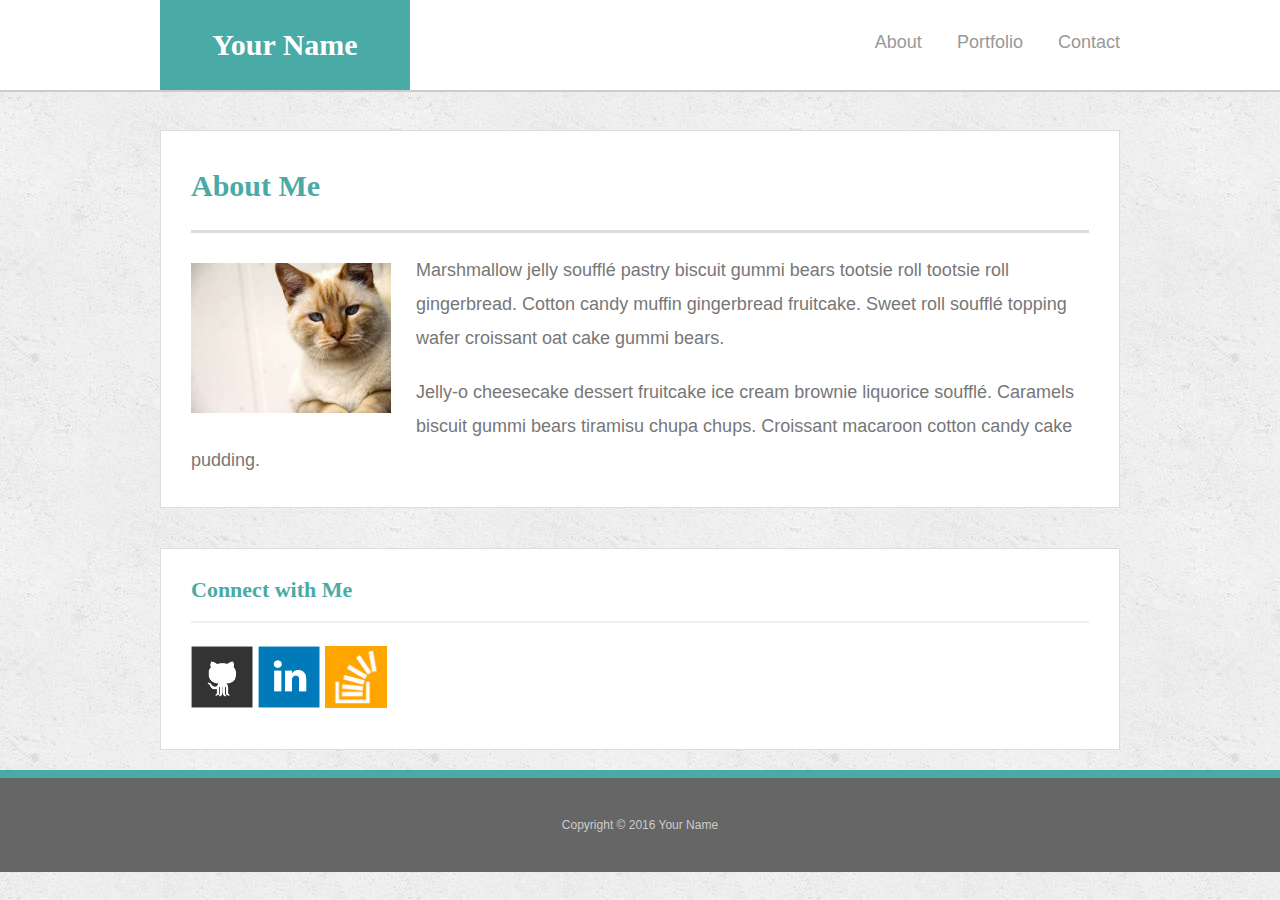
<file: index.html>
<!doctype html>
<html lang="en-us">

<head>
  <meta charset="UTF-8">
  <title>About | Molly Huckie</title>
  <link rel="stylesheet" type="text/css" href="assets/css/reset.css">
  <link rel="stylesheet" type="text/css" href="assets/css/style.css">
</head>

<body>

  <header id="masthead">
    <div class="container">
      <a href="index.html" id="logo">Your Name</a>
      <nav>
        <a href="index.html">About</a>
        <a href="portfolio.html">Portfolio</a>
        <a href="contact.html">Contact</a>
      </nav>
    </div>
  </header>

  <div id="main-container" class="container">
    <section class="main-section">
      <h1>About Me</h1>

      <img src="assets/images/cat.jpg" class="auth-image" alt="Your Name">

      <p>Marshmallow jelly souffl&eacute; pastry biscuit gummi bears tootsie roll tootsie roll gingerbread. Cotton candy muffin gingerbread fruitcake. Sweet roll souffl&eacute; topping wafer croissant oat cake gummi&nbsp;bears.</p>

      <p>Jelly-o cheesecake dessert fruitcake ice cream brownie liquorice souffl&eacute;. Caramels biscuit gummi bears tiramisu chupa chups. Croissant macaroon cotton candy cake pudding.</p>

    </section>

    <section class="sidebar">
      <div id="connect">
        <h2>Connect with Me</h2>

        <a href="#"><img src="assets/images/github-128.png" class="social" alt="GitHub" /></a>
        <a href="#"><img src="assets/images/linkedin-128.png" class="social" alt="LinkedIn" /></a>
        <a href="#"><img src="assets/images/stackoverflow-128.png" class="social" alt="Stack Overflow" /></a>
      </div>
    </section>
  </div>

  <footer>
    <div class="container">
      Copyright &copy; 2016 Your Name
    </div>
  </footer>
</body>

</html>
</file>
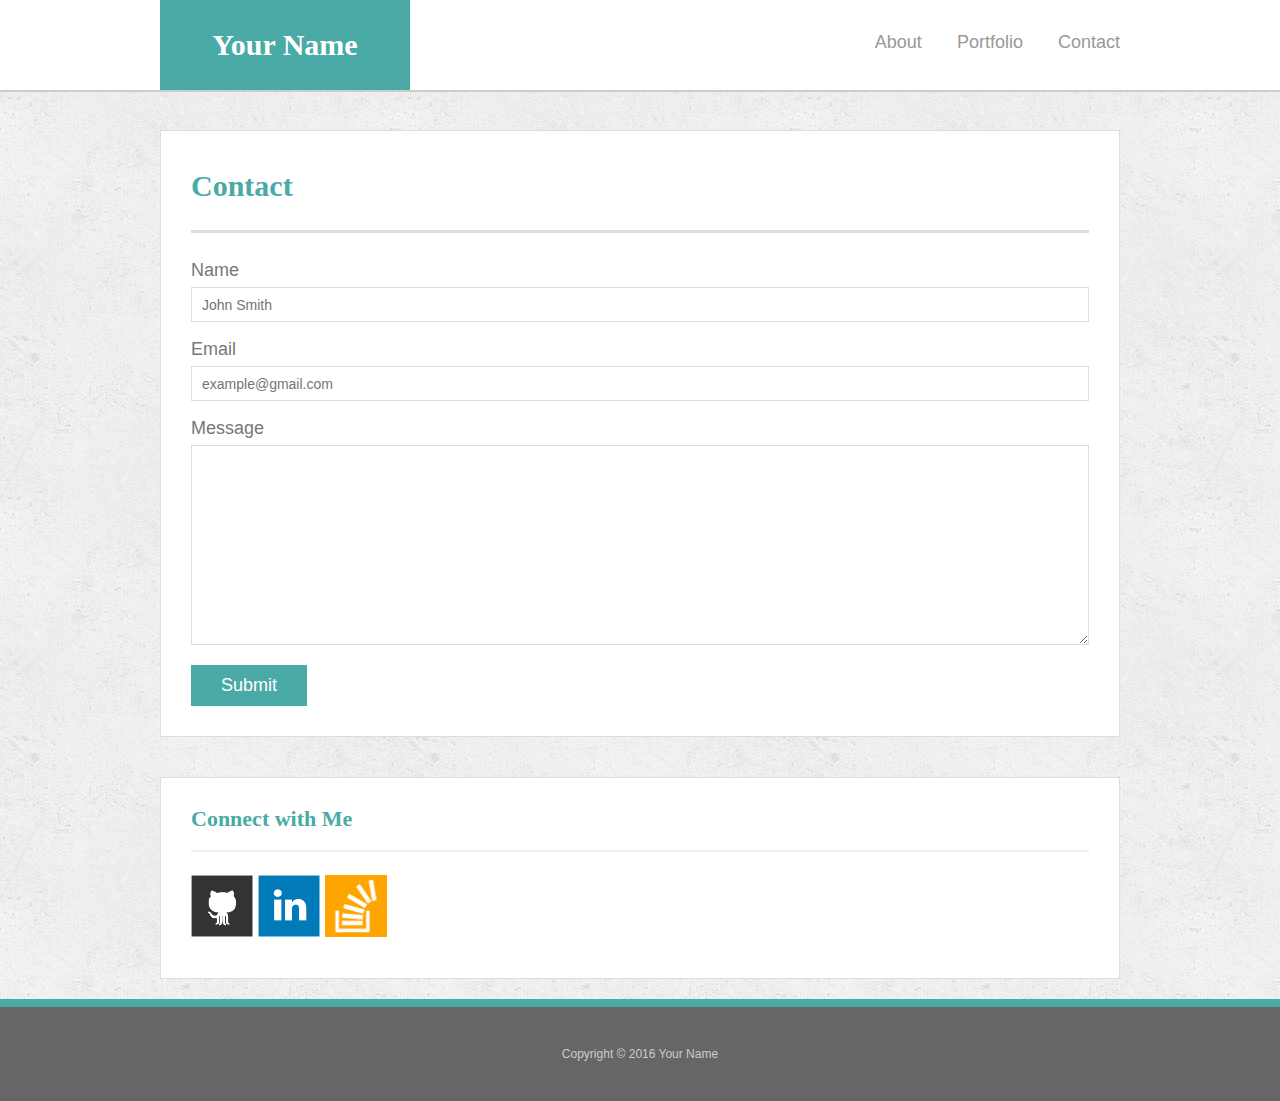
<file: contact.html>
<!doctype html>
<html lang="en-us">

<head>
  <meta charset="UTF-8">
  <title>Contact | Molly Huckie</title>
  <link rel="stylesheet" type="text/css" href="assets/css/reset.css">
  <link rel="stylesheet" type="text/css" href="assets/css/style.css">
</head>

<body>

  <header id="masthead">
    <div class="container">
      <a href="index.html" id="logo">Your Name</a>
      <nav>
        <a href="index.html">About</a>
        <a href="portfolio.html">Portfolio</a>
        <a href="contact.html">Contact</a>
      </nav>
    </div>
  </header>

  <div id="main-container" class="container">
    <section class="main-section">
      <h1>Contact</h1>

      <form id="contact-form">
        <ul>
          <li>
            <label for="name">Name</label>
            <input type="text" id="name" name="name" placeholder="John Smith" required>
          </li>
          <li>
            <label for="email">Email</label>
            <input type="email" id="email" name="email" placeholder="example@gmail.com" required>
          </li>
          <li>
            <label for="message">Message</label>
            <textarea id="message" name="message" required></textarea>
          </li>
        </ul>
        <input type="submit">
      </form>

    </section>

    <section class="sidebar">
      <div id="connect">
        <h2>Connect with Me</h2>

        <a href="#"><img src="assets/images/github-128.png" class="social" alt="GitHub" /></a>
        <a href="#"><img src="assets/images/linkedin-128.png" class="social" alt="LinkedIn" /></a>
        <a href="#"><img src="assets/images/stackoverflow-128.png" class="social" alt="Stack Overflow" /></a>
      </div>
    </section>
  </div>

  <footer>
    <div class="container">
      Copyright &copy; 2016 Your Name
    </div>
  </footer>
</body>

</html>
</file>
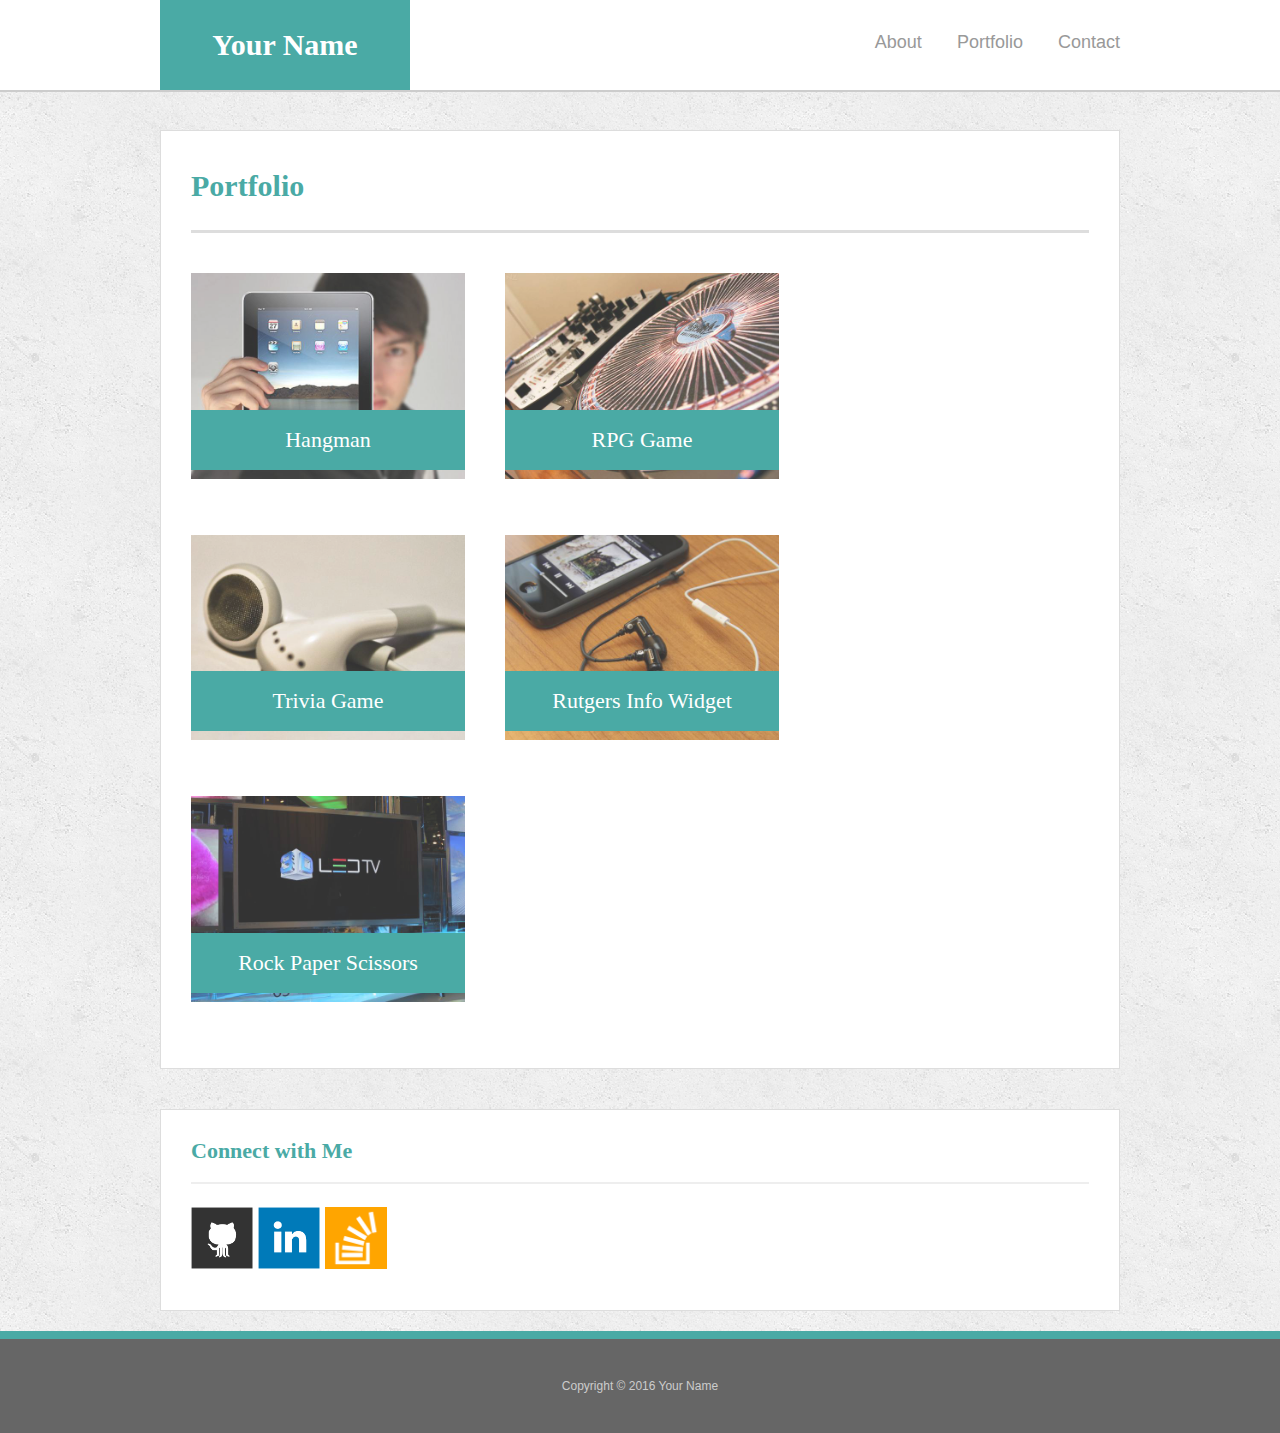
<file: portfolio.html>
<!doctype html>
<html lang="en-us">

<head>
  <meta charset="UTF-8">
  <title>Portfolio | Molly Huckie</title>
  <link rel="stylesheet" type="text/css" href="assets/css/reset.css">
  <link rel="stylesheet" type="text/css" href="assets/css/style.css">
</head>

<body>

  <header id="masthead">
    <div class="container">
      <a href="index.html" id="logo">Your Name</a>
      <nav>
        <a href="index.html">About</a>
        <a href="portfolio.html">Portfolio</a>
        <a href="contact.html">Contact</a>
      </nav>
    </div>
  </header>

  <div id="main-container" class="container">
    <section class="main-section">
      <h1>Portfolio</h1>

      <div class="work">
        <img src="assets/images/technics-q-c-640-480-1.jpg" alt="hangman">

        <h3>Hangman</h3>
      </div>
      <div class="work">
        <img src="assets/images/technics-q-c-640-480-2.jpg" alt="RPG Game">

        <h3>RPG Game</h3>
      </div>
      <div class="work">
        <img src="assets/images/technics-q-c-640-480-5.jpg" alt="Trivia Game">

        <h3>Trivia Game</h3>
      </div>
      <div class="work">
        <img src="assets/images/technics-q-c-640-480-7.jpg" alt="Rutgers Info Widget">

        <h3>Rutgers Info Widget</h3>
      </div>
      <div class="work">
        <img src="assets/images/technics-q-c-640-480-9.jpg" alt="Rock Paper Scissors">

        <h3>Rock Paper Scissors</h3>
      </div>

    </section>

    <section class="sidebar">
      <div id="connect">
        <h2>Connect with Me</h2>

        <a href="#"><img src="assets/images/github-128.png" class="social" alt="GitHub" /></a>
        <a href="#"><img src="assets/images/linkedin-128.png" class="social" alt="LinkedIn" /></a>
        <a href="#"><img src="assets/images/stackoverflow-128.png" class="social" alt="Stack Overflow" /></a>
      </div>
    </section>
  </div>

  <footer>
    <div class="container">
      Copyright &copy; 2016 Your Name
    </div>
  </footer>
</body>

</html>
</file>
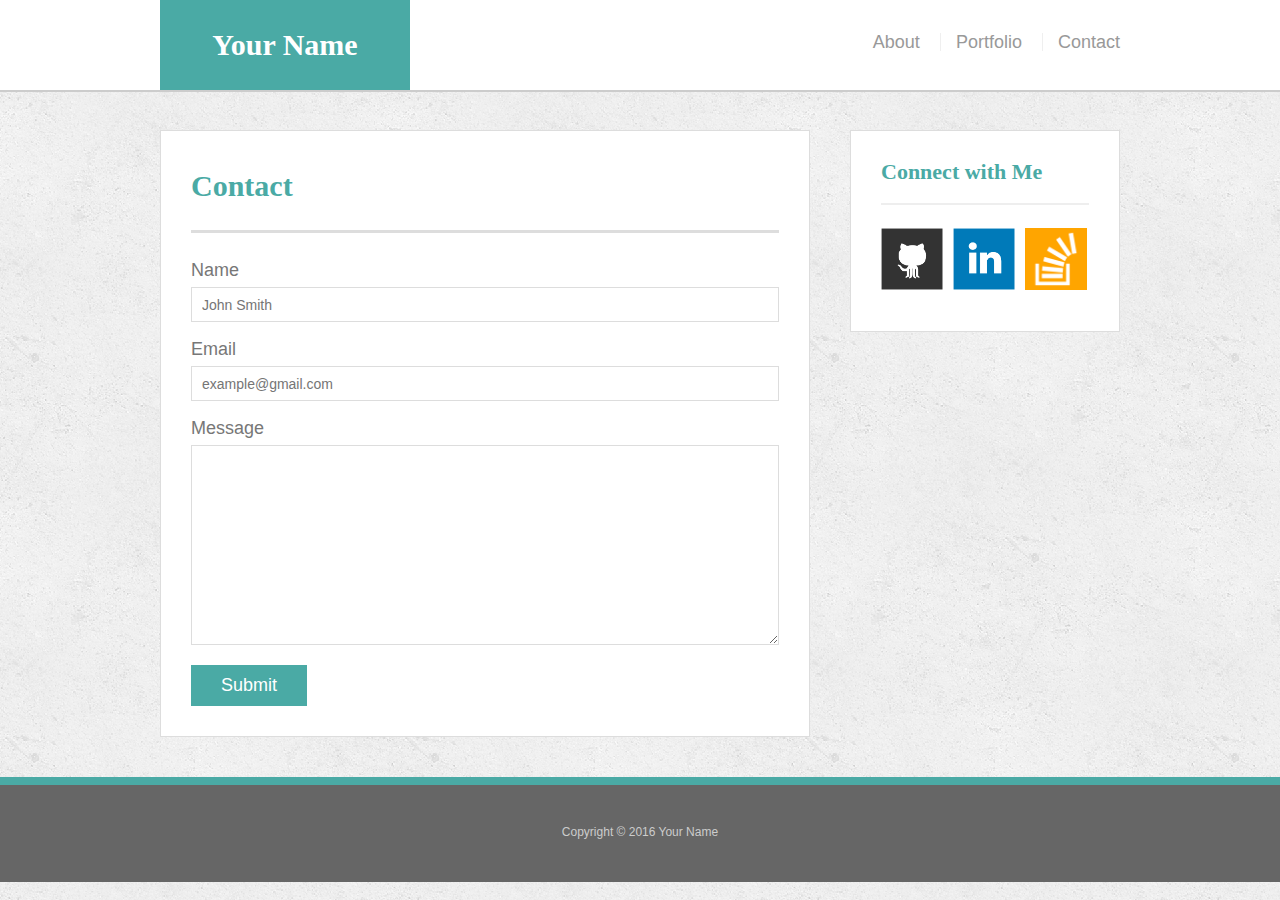
<file: bonus/hover-styles.html>
<!doctype html>
<html lang="en-us">

<head>
  <meta charset="UTF-8">
  <title>Hover Styling</title>
  <link rel="stylesheet" type="text/css" href="assets/css/reset.css">
  <link rel="stylesheet" type="text/css" href="assets/css/style.css">
</head>

<body>

  <header id="masthead">
    <div class="container">
      <a href="#" id="logo">Your Name</a>
      <nav>
        <a href="#">About</a>
        <a href="#">Portfolio</a>
        <a href="#">Contact</a>
      </nav>
    </div>
  </header>

  <div id="main-container" class="container">
    <section class="main-section">
      <h1>Contact</h1>

      <form id="contact-form">
        <ul>
          <li>
            <label for="name">Name</label>
            <input type="text" id="name" name="name" placeholder="John Smith" required="required">
          </li>
          <li>
            <label for="email">Email</label>
            <input type="email" id="email" name="email" placeholder="example@gmail.com" required="required">
          </li>
          <li>
            <label for="message">Message</label>
            <textarea id="message" name="message" required="required"></textarea>
          </li>
        </ul>
        <input type="submit">
      </form>

    </section>

    <section class="sidebar">
      <div id="connect">
        <h2>Connect with Me</h2>

        <img src="assets/images/github-128.png" class="social" alt="Github">
        <img src="assets/images/linkedin-128.png" class="social" alt="LinkedIn">
        <img src="assets/images/stackoverflow-128.png" class="social" alt="Stack Overflow">
      </div>
    </section>
  </div>

  <footer>
    <div class="container">
      Copyright &copy; 2016 Your Name
    </div>
  </footer>
</body>

</html>
</file>
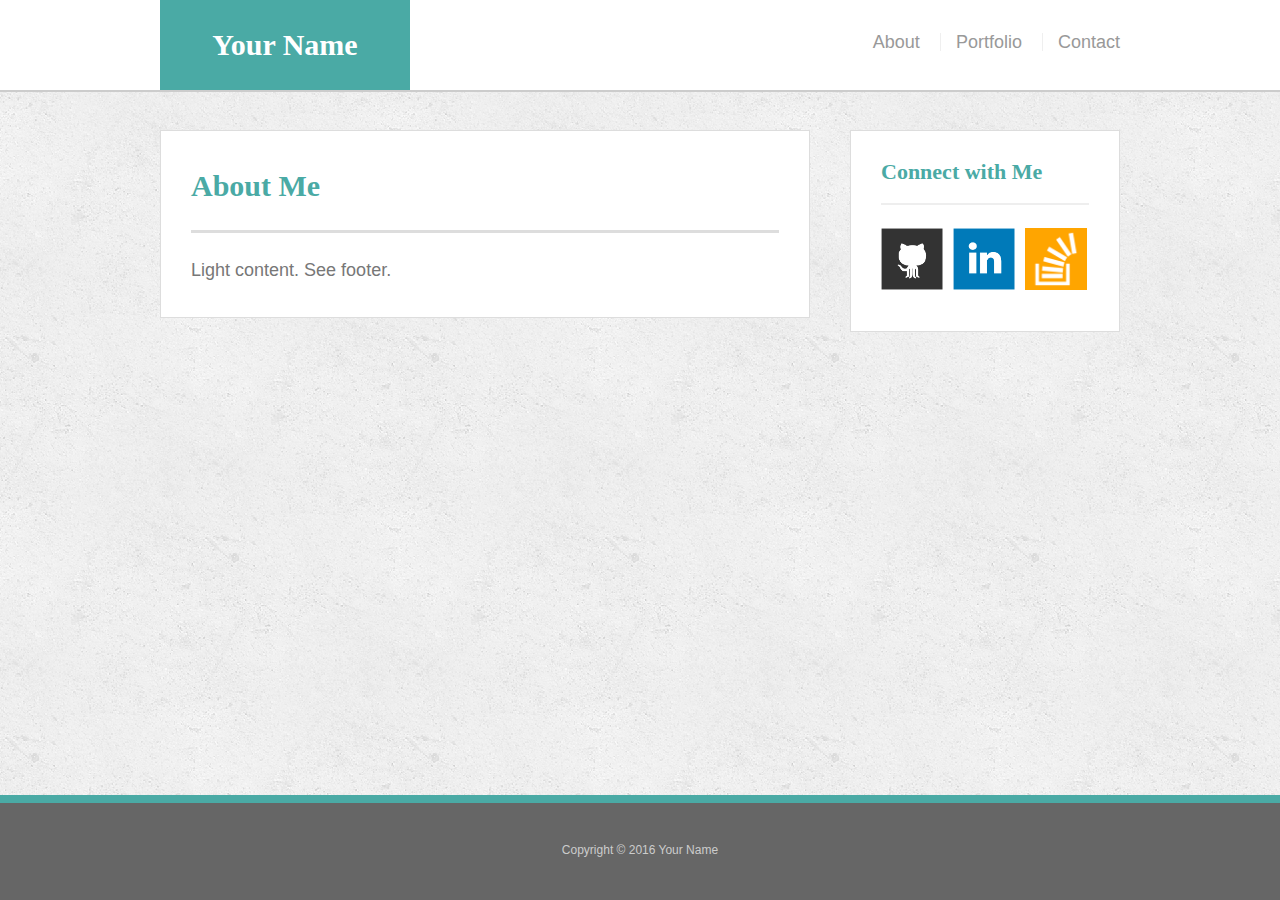
<file: bonus/sticky-footer.html>
<!doctype html>
<html lang="en-us">

<head>
  <meta charset="UTF-8">
  <title>Sticky Footer</title>
  <link rel="stylesheet" type="text/css" href="assets/css/reset.css">
  <link rel="stylesheet" type="text/css" href="assets/css/style.css">
</head>

<body>

  <header id="masthead">
    <div class="container">
      <a href="#" id="logo">Your Name</a>
      <nav>
        <a href="#">About</a>
        <a href="#">Portfolio</a>
        <a href="#">Contact</a>
      </nav>
    </div>
  </header>

  <div class="wrapper">
    <div id="main-container" class="container">
      <section class="main-section">
        <h1>About Me</h1>

        <p>Light content. See footer.</p>

      </section>

      <section class="sidebar">
        <div id="connect">
          <h2>Connect with Me</h2>

          <img src="assets/images/github-128.png" class="social" alt="Github">
          <img src="assets/images/linkedin-128.png" class="social" alt="LinkedIn">
          <img src="assets/images/stackoverflow-128.png" class="social" alt="Stack Overflow">
        </div>
      </section>

      <div class="push"></div>
    </div>
  </div>

  <footer>
    <div class="container">
      Copyright &copy; 2016 Your Name
    </div>
  </footer>
</body>

</html>
</file>
<file: assets/css/style.css>
body {
  font-family: Arial, "Helvetica Neue", Helvetica, sans-serif;
  font-size: 18px;
  line-height: 34px;
  color: #777;
  background: url("../images/concrete_seamless.png");
}

* {
  box-sizing: border-box;
}

/* general */

.container {
  width: 100%;
  max-width: 960px;
  margin: 0 auto;
  clear: both;
}

h1,
h2,
h3,
p {
  margin-bottom: 20px;
}

p:last-child {
  margin-bottom: 0;
}

h1,
h2,
h3 {
  font-family: Georgia, Times, "Times New Roman", serif;
  font-weight: 700;
  color: #4aaaa5;
}

h1 {
  padding-bottom: 20px;
  font-size: 30px;
  line-height: 49px;
  border-bottom: 3px solid #ddd;
}

h2,
h3 {
  font-size: 22px;
}

/* header */

#masthead {
  position: fixed;
  z-index: 99;
  width: 100%;
  margin: 0 0 30px;
  overflow: auto;
  color: #fff;
  background: #fff;
  border-bottom: 2px solid #ccc;
}

#logo {
  float: left;
  width: 250px;
  height: 90px;
  font-family: Georgia, Times, "Times New Roman", serif;
  font-size: 30px;
  font-weight: 700;
  line-height: 90px;
  color: #fff;
  text-align: center;
  text-decoration: none;
  background: #4aaaa5;
}

nav {
  float: right;
  margin-top: 25px;
}

nav a {
  display: inline-block;
  padding-left: 15px;
  margin-left: 15px;
  line-height: 18px;
  color: #999;
  text-decoration: none;
}

nav a:first-child {
  border-left: 0 none;
}

/* footer */

footer {
  padding: 30px 0;
  clear: both;
  font-size: 12px;
  color: #fff;
  color: #ccc;
  text-align: center;
  background: #666;
  border-top: 8px solid #4aaaa5;
}

/* sidebar */

.sidebar {
  float: right;
  width: 100%;
  padding: 30px;
  margin-bottom: 20px;
  background: #fff;
  border: 1px solid #ddd;
}

h3,
.sidebar h2 {
  padding-bottom: 20px;
  margin-bottom: 15px;
  line-height: 22px;
  border-bottom: 2px solid #eee;
}

.social {
  width: 62px;
  height: 62px;
  margin-top: 8px;
  margin-right: 5px;
}

.social:last-child {
  margin-right: 0;
}

/* main */

#main-container {
  padding-top: 130px;
}

.main-section {
  float: left;
  width: 100%;
  padding: 30px;
  margin: 0 0 40px;
  background: #fff;
  border: 1px solid #ddd;
}

/* portfolio page */

.work {
  position: relative;
  float: left;
  width: 274px;
  margin: 20px 0 25px;
  overflow: auto;
}

.work:nth-child(even) {
  margin-right: 40px;
}

.work img {
  width: 100%;
  border: 0 none;
  opacity: 0.8;
}

.work h3 {
  position: absolute;
  bottom: 20px;
  width: 100%;
  padding: 15px;
  margin-bottom: 0;
  font-weight: 300;
  line-height: 30px;
  color: #fff;
  text-align: center;
  background: #4aaaa5;
  border-bottom: 0;
}

.auth-image {
  float: left;
  width: 200px;
  height: auto;
  margin-top: 10px;
  margin-right: 25px;
}

/* contact page */

#contact-form ul {
  margin-bottom: 20px;
}

#contact-form li {
  margin-bottom: 10px;
}

label,
input[type=text],
input[type=email],
textarea {
  display: block;
  width: 100%;
}

input[type=text],
input[type=email],
textarea {
  height: 35px;
  padding: 0 10px;
  font-size: 14px;
  border: 1px solid #ddd;
}

textarea {
  height: 200px;
}

input[type=submit] {
  padding: 10px 30px;
  font-size: 18px;
  color: #fff;
  cursor: pointer;
  background: #4aaaa5;
  border: 0 none;
}

@media only screen and (max-width: 980px) {
  
	#logo {
		margin-left:100px;
	}
	  
	nav { 
		width: 40%;
	 }
	 
	.main-section {
		float: left;
	    width: 420px;
	    margin-left: 100px;
	 }
	 
	.auth-image {
		width: 100%;
		margin-bottom: 20px;
	 }
	 
	 .sidebar {
		 float: right;
		 width: 270px;
		 margin-right: 110px;
	 }
	 
	 .work {
		 width: 100%;
	}
	  
	
}

@media only screen and (max-width: 768px) {
   #logo {
	   margin-left: 20px;
	 }
	 
	.auth-image {
		width: 50%;
		margin-bottom: 20px;
	}
	
	nav {
		width: 40%;
	}
	
	.main-section {
		width: 720px;
		margin-left: 25px;
		float: left;
	}
	
	.sidebar {
		float: left;
		width: 720px;
		margin-left: 25px;
	}
	
	.work {
		width: 46%;
	
	}
}

@media only screen and (max-width: 640px) {
	#logo{
		width: 100%;	
	}
	
	.auth-image{
		width: 100%;	

	}
	
 	.mainsection {
		padding: 30px;
	}
	
	nav {
		width: 100%;
		float: left;
		padding-left: 50px;
		padding-right: 50px;
		
	}
	
	nav a {
		margin-left: 50px;
		margin-right: 50px;
		float: left;
		margin-bottom: 20px;
	}
	
	.main-section {
		width: 92%;
		margin-left: 25px;
		float: left;
		margin-top: 50px;
	}
	
	.sidebar {
		float: left;
		margin-left: 25px;
		width: 590px;
	}
	
	.work {
		width: 100%;
	}
}
</file>
<file: bonus/assets/css/style.css>
body {
  font-family: Arial, "Helvetica Neue", Helvetica, sans-serif;
  font-size: 18px;
  line-height: 34px;
  color: #777;
  background: url("../images/concrete_seamless.png");
}

* {
  box-sizing: border-box;
  margin: 0;
}

/* sticky footer styling */

/* http://ryanfait.com/html5-sticky-footer/ */

html,
body {
  height: 100%;
}

.wrapper {
  height: auto !important;
  height: 100%;
  min-height: 100%;
  margin: 0 auto -105px;
}

footer,
.push {
  height: 105px;
}

/* end sticky footer styling */

/* start hover styling */

#logo:hover,
input[type=submit]:hover {
  background: #5e7f7e;
}

nav a:hover {
  color: #5e7f7e;
}

.social:hover {
  cursor: pointer;
  opacity: 0.8;
}

/* end hover styling */

/* general styling */

.container {
  width: 100%;
  max-width: 960px;
  margin: 0 auto;
  clear: both;
}

h1,
h2,
h3,
p {
  margin-bottom: 20px;
}

p:last-child {
  margin-bottom: 0;
}

h1,
h2,
h3 {
  font-family: Georgia, Times, "Times New Roman", serif;
  font-weight: 700;
  color: #4aaaa5;
}

h1 {
  padding-bottom: 20px;
  font-size: 30px;
  line-height: 49px;
  border-bottom: 3px solid #ddd;
}

h2,
h3 {
  font-size: 22px;
}

/* header */

#masthead {
  position: fixed;
  z-index: 99;
  width: 100%;
  margin: 0 0 30px;
  overflow: auto;
  color: #fff;
  background: #fff;
  border-bottom: 2px solid #ccc;
}

#logo {
  float: left;
  width: 250px;
  height: 90px;
  font-family: Georgia, Times, "Times New Roman", serif;
  font-size: 30px;
  font-weight: 700;
  line-height: 90px;
  color: #fff;
  text-align: center;
  text-decoration: none;
  background: #4aaaa5;
}

nav {
  float: right;
  margin-top: 25px;
}

nav a {
  display: inline-block;
  padding-left: 15px;
  margin-left: 15px;
  line-height: 18px;
  color: #999;
  text-decoration: none;
  border-left: 1px solid #efefef;
}

nav a:first-child {
  border-left: 0 none;
}

/* footer */

footer {
  padding: 30px 0;
  clear: both;
  font-size: 12px;
  color: #fff;
  color: #ccc;
  text-align: center;
  background: #666;
  border-top: 8px solid #4aaaa5;
}

/* sidebar */

.sidebar {
  float: right;
  width: 100%;
  max-width: 270px;
  padding: 30px;
  margin-bottom: 20px;
  background: #fff;
  border: 1px solid #ddd;
}

h3,
.sidebar h2 {
  padding-bottom: 20px;
  margin-bottom: 15px;
  line-height: 22px;
  border-bottom: 2px solid #eee;
}

.social {
  width: 62px;
  height: 62px;
  margin-top: 8px;
  margin-right: 5px;
}

.social:last-child {
  margin-right: 0;
}

/* main */

#main-container {
  padding-top: 130px;
}

.main-section {
  float: left;
  width: 100%;
  max-width: 650px;
  padding: 30px;
  margin: 0 0 40px;
  background: #fff;
  border: 1px solid #ddd;
}

/* contact page */

#contact-form ul {
  margin-bottom: 20px;
}

#contact-form li {
  margin-bottom: 10px;
}

label,
input[type=text],
input[type=email],
textarea {
  display: block;
  width: 100%;
}

input[type=text],
input[type=email],
textarea {
  height: 35px;
  padding: 0 10px;
  font-size: 14px;
  border: 1px solid #ddd;
}

textarea {
  height: 200px;
}

input[type=submit] {
  padding: 10px 30px;
  font-size: 18px;
  color: #fff;
  cursor: pointer;
  background: #4aaaa5;
  border: 0 none;
}
</file>
